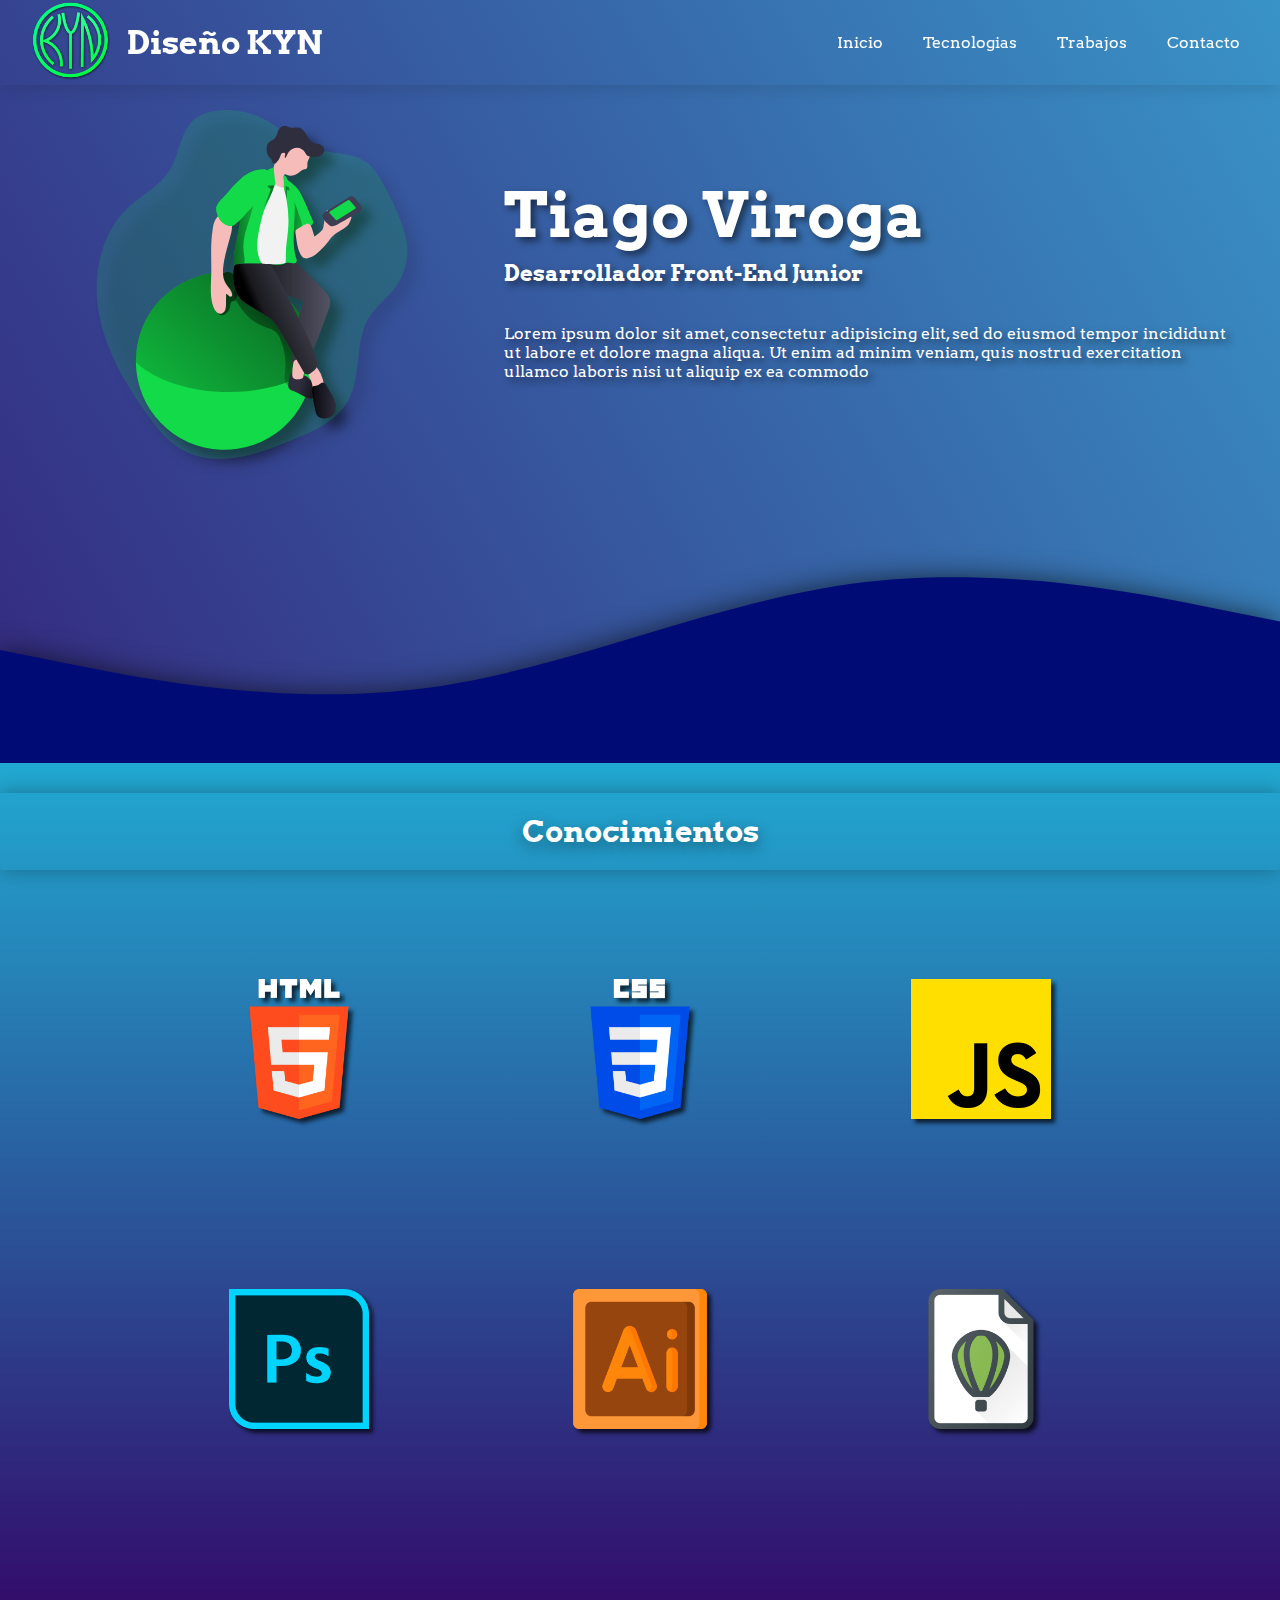
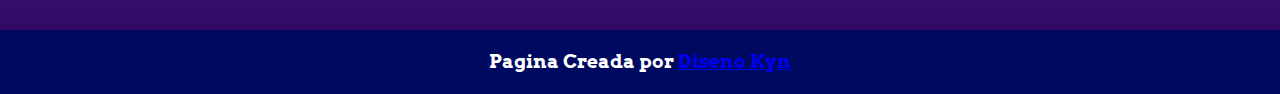
<file: index.html>
<!DOCTYPE html>
<html>
<head>
	<meta charset="utf-8">
	<meta name="viewport" content="width=device-width, initial-scale=1">
	<link rel="stylesheet" type="text/css" href="style.css">
	<title>Pagina Portfolio</title>
	<link rel="preconnect" href="https://fonts.googleapis.com">
	<link rel="preconnect" href="https://fonts.gstatic.com" crossorigin>
	<link href="https://fonts.googleapis.com/css2?family=Arvo&family=Barlow:wght@600&family=Fraunces:opsz,wght@9..144,700;9..144,900&family=Nerko+One&family=Open+Sans:wght@400;600;700&family=Outfit:wght@400;700&family=Poppins:wght@700&display=swap" rel="stylesheet">
</head>
<body>
	<header>
		<nav class="head__menu">
			<div class="logo">
				<a href="#">
				<img src="img/kyn.png" class="head__img">
				</a>
				<h1 class="textlogo">Diseño KYN</h1>
			</div>
			 	<div class="enlaces">	
			 		<a href="#" class="menu__text">Inicio</a>
					<a href="#conocimiento" class="menu__text">Tecnologias</a>
					<a href="" class="menu__text">Trabajos</a>
					<a href="" class="menu__text">Contacto</a>
				</div>
			<button class="btn__menu" type="button">
					<span class="br-1"></span>
					<span class="br-2"></span>
					<span class="br-3"></span>
			</button>

			</nav>

	</header>
<div class="web">
	<section class="section1">
		<div class="section1__div">
		<img src="img/inicio.svg" class="section1__img">
		<div class="section1__text">
		<h2 class="section1__title">Tiago Viroga</h2>
		<h3 class="section1__subtitle">Desarrollador Front-End Junior</h3>
		<p class="section1__p">Lorem ipsum dolor sit amet, consectetur adipisicing elit, sed do eiusmod
		tempor incididunt ut labore et dolore magna aliqua. Ut enim ad minim veniam,
		quis nostrud exercitation ullamco laboris nisi ut aliquip ex ea commodo</p>
		</div>

	</section>
	
	<div class="section1__wave">
	<img src="img/wave.svg" class="wave">
	</div>
	<section class="section2" id="conocimiento">
		<h2 class="section2__title">Conocimientos</h2>
		<div class="conocimientos">
			<div class="conocimiento">
				<img src="img/html-5.png" class="conocimiento__img">
				<p></p>
			</div>
			<div class="conocimiento " >
				<img src="img/css.png" class="conocimiento__img">
				<p></p>
			</div>
			<div class="conocimiento">

				<img src="img/js.png" class="conocimiento__img">
				<p></p>
			</div>
		</div>
		<div class="conocimientos">
			<div class="conocimiento">
				<img src="img/ps.png" class="conocimiento__img">
				<p></p>
			</div>
			<div class="conocimiento " >
				<img src="img/ia.png" class="conocimiento__img">
				<p></p>
			</div>
			<div class="conocimiento">

				<img src="img/corel.png" class="conocimiento__img">
				<p></p>
			</div>
		</div>
	</section>
	<footer >
		<h3 class="footer__text">Pagina Creada por <a href="https://www.disenokyn.com">Diseno Kyn</a></h3>
	</footer>
</div>
	<script type="text/javascript" src="codigo.js"></script>
</body>
</html>
</file>
<file: style.css>
*{
	box-sizing: border-box;
}
body {
	display: flex;
	margin: 0;
	padding: 0;
	background-image: linear-gradient(-120deg, #3993c7 0%, #330867 100%);
	flex-direction: column;
	overflow-anchor: 10px;
}



header{
	display: flex;
	justify-content: space-between;
	align-items: center;
	box-shadow: 0px 5px 15px rgba(0, 0, 0, 0.1);
	font-family: 'Arvo', serif;
	position: fixed;
	top: 0;
	width: 100%;
	transition: 1.5s;
	z-index: 2000;

}
header.abajo{
	background-color: rgba(0, 0, 0, 0.85);
}

.head__img{
	width: 9vh;

}
.logo{
	display: flex;
	align-items: center;
	margin-left: 30px;
}
.head__menu{
	width: 100%;
	display: flex;
	margin-right: 20px;
	align-items: center;
	justify-content: space-between;

}
.textlogo{
	color: white;
	margin-left: 16px;
}

.menu__text{
	color: white;
	text-decoration: none;
	padding: 20px;
	transition: 0.5s;
}

.menu__text:hover{
	background-color: white;
	color: black;
}

.fondo{
		background-image: linear-gradient(to right, #30cfd0 0%, #330867 100%);
		padding-bottom: 50px;
}

.section1__img{
	width: 90%;
	max-width: 500px;
	margin-top: 50px;
	filter: drop-shadow(10px 10px 6px rgba(0, 0, 0, 0.5));
	animation: bounce-down 3s linear infinite;

}

.section1__title{
	font-size: 7vh;
	margin-bottom: 0;
	text-shadow: 4px 4px 7px rgba(0, 0, 0, 0.5);
}
.section1__subtitle{
	font-size: 2.4vh;
	margin-top: 6px;
	text-shadow: 4px 4px 7px rgba(0, 0, 0, 0.5);
}
.section1{
	position: relative;
	mar


}

.section1__div{
	display: flex;
	flex-direction: row;
	align-items: center;
	margin: 60px 20px 20px 20px;
}
.section1__text{
	display: flex;
	flex-direction: column;
	align-items: left;
	font-family: 'Arvo', serif;
	color: white;
	margin: 20px;

}

.section1__p{
	text-align: left;
	text-shadow: 4px 4px 7px rgba(0, 0, 0, 0.5);
}

.section1__wave{
	width: 100%;
	margin-bottom: -5px;
	box-shadow: 0 -5px 15 black;

}

.wave{
	filter: drop-shadow(-2px 2px 15px rgba(0, 0, 0, 0.7));
}

.conocimientos{
	justify-content: space-evenly;
	margin-top: 20px;
	display: flex;
	margin: 0 auto;
	align-items: center;
	width: 80%;
}
.conocimiento{
	display: flex;
	justify-content: center;
	flex-direction: column;
	text-align: center;
	height: 250px;
	width: 300px;
	border-radius: 20px;
	margin: 30px;
	color: white;

}
.section2{
	background-image: linear-gradient(to bottom, #21A9D1 0%, #330867 100%);
	position: relative;
	padding-bottom: 100px;
	padding-top: 30px;
	font-family: 'Arvo', serif;
}
.section2__title{
	margin: 0;
	margin-bottom: 40px;
	text-align: center;
	color: white;
	font-family: 'Arvo', serif;
	font-size: 30px;
	text-shadow: 0px 5px 15px rgba(0, 0, 0, 0.4);
	box-shadow: 0px 0px 20px rgba(0, 0, 0, 0.3);
	padding: 20px;
	border-radius: 2px;

}

.conocimiento__img{
	width: 140px;
	margin: 0 auto;
	filter: drop-shadow(4px 4px 2px rgba(0, 0, 0, 0.7));
	transition: 0.5s;

}


.conocimiento__img:hover{
	width: 150px;
    animation: bounce-down 1.6s linear infinite;
}
footer{
	text-align: center;
	background-color: #000960;
	font-family: 'Arvo', serif;
	color: white;
	margin: 0;
	padding: 20px;
}

.footer__text{
	margin: 0;
}

.btn__menu{
	display: none;
	cursor: pointer;
	border:none;
	margin-top: 10px;
	padding: 0;
	background-color: transparent;
	transition: 0.2s 0.2s;
}


@-webkit-keyframes bounce-down {
       25% {
            -webkit-transform: translateY(-4px);
       }
       50%, 100% {
            -webkit-transform: translateY(0);
       }
       75% {
            -webkit-transform: translateY(4px);
       }
}
 
@keyframes bounce-down {
        25% {
             transform: translateY(-4px);
        }
        50%, 100% {
             transform: translateY(0);
        }
        75% {
             transform: translateY(4px);
        }
}


.btn__menu:hover{
	transform: rotate(360deg);
}
.btn__menu span{
	display: block;
	background-color: #f3f3f3;
	height: 3px;
	width: 28px;
	margin: 10px auto;
}
.enlaces{
	display: flex;
}

@keyframes muestraMenu{
	from{opacity:0;}
	to{opacity: 1;}

}

@keyframes textoFlotando{
	from{top: 10px}
	to{top: -10px;}
}


body::-webkit-scrollbar {
    -webkit-appearance: none;
}

body::-webkit-scrollbar:vertical {
    width:7px;
}

body::-webkit-scrollbar-button:increment,body::-webkit-scrollbar-button {
    display: none;
} 


body::-webkit-scrollbar-thumb {
    background-color: #cfcfcf;
    border-radius: 20px;
}

body::-webkit-scrollbar-track {
    border-radius: 10px;
    background-color: #364c89; 
}


@media (max-width:800px){
	.menu__text{
		width: 100%;
		text-align: center;
		padding: 20px 0 20px 0;
		font-size: 20px;
	}
	header{
		flex-direction: column;
		align-items: flex-start;
	}
	.head__menu{
		flex-direction: column;
		align-items: flex-start;
		margin-right: 0;
	}
	.head__menu{
	}
	.logo{
		margin: 0 auto;
	}
	.section1__div{
	flex-direction: column;
}
 	.section1__title{
 		text-align: center;
 	}
 	.section1__p{
	text-align: center;

	}
	.fondo{
	height: 110vh;
	}
	.section1__subtitle{
	text-align: center;
	}
	.conocimientos{
		flex-direction: column ;
	}
	.btn__menu{
		display: block;
		position: absolute;
		right: 15px;
	}
	.enlaces{
		flex-direction: column;
		justify-content: space-around;
		align-items: center;
		height: 60vh;
		background-color: #303030;
		width: 100%;
		opacity: 0;
		display: none;
	}
	.enlaces.activado{
		display: flex;
		animation:muestraMenu 500ms ease-in-out both;
	}
	
}

.br-1.animado{
	transform: rotate(-45deg) translate(-10px, 8px);
}

.br-2.animado{
	opacity: 0;
}
.br-3.animado{
	transform: rotate(45deg) translate(-10px, -8px);
}
</file>
